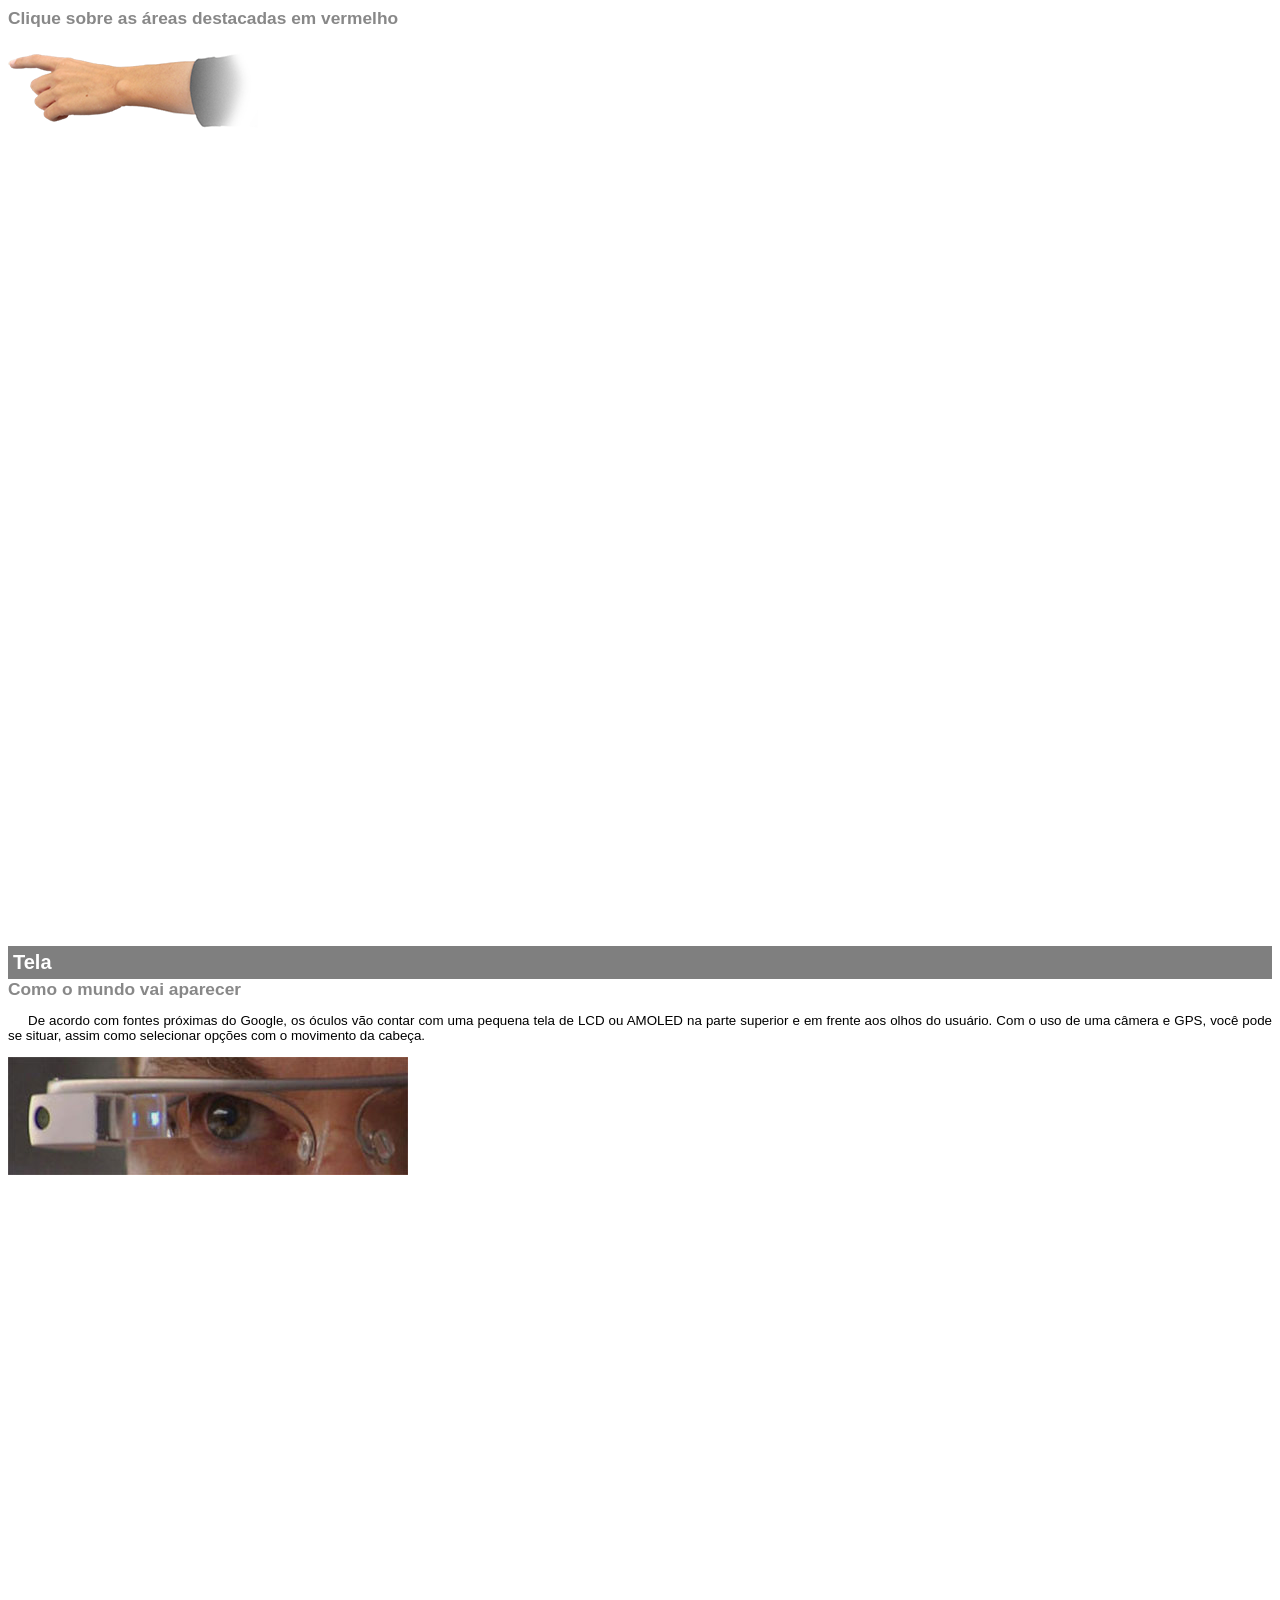
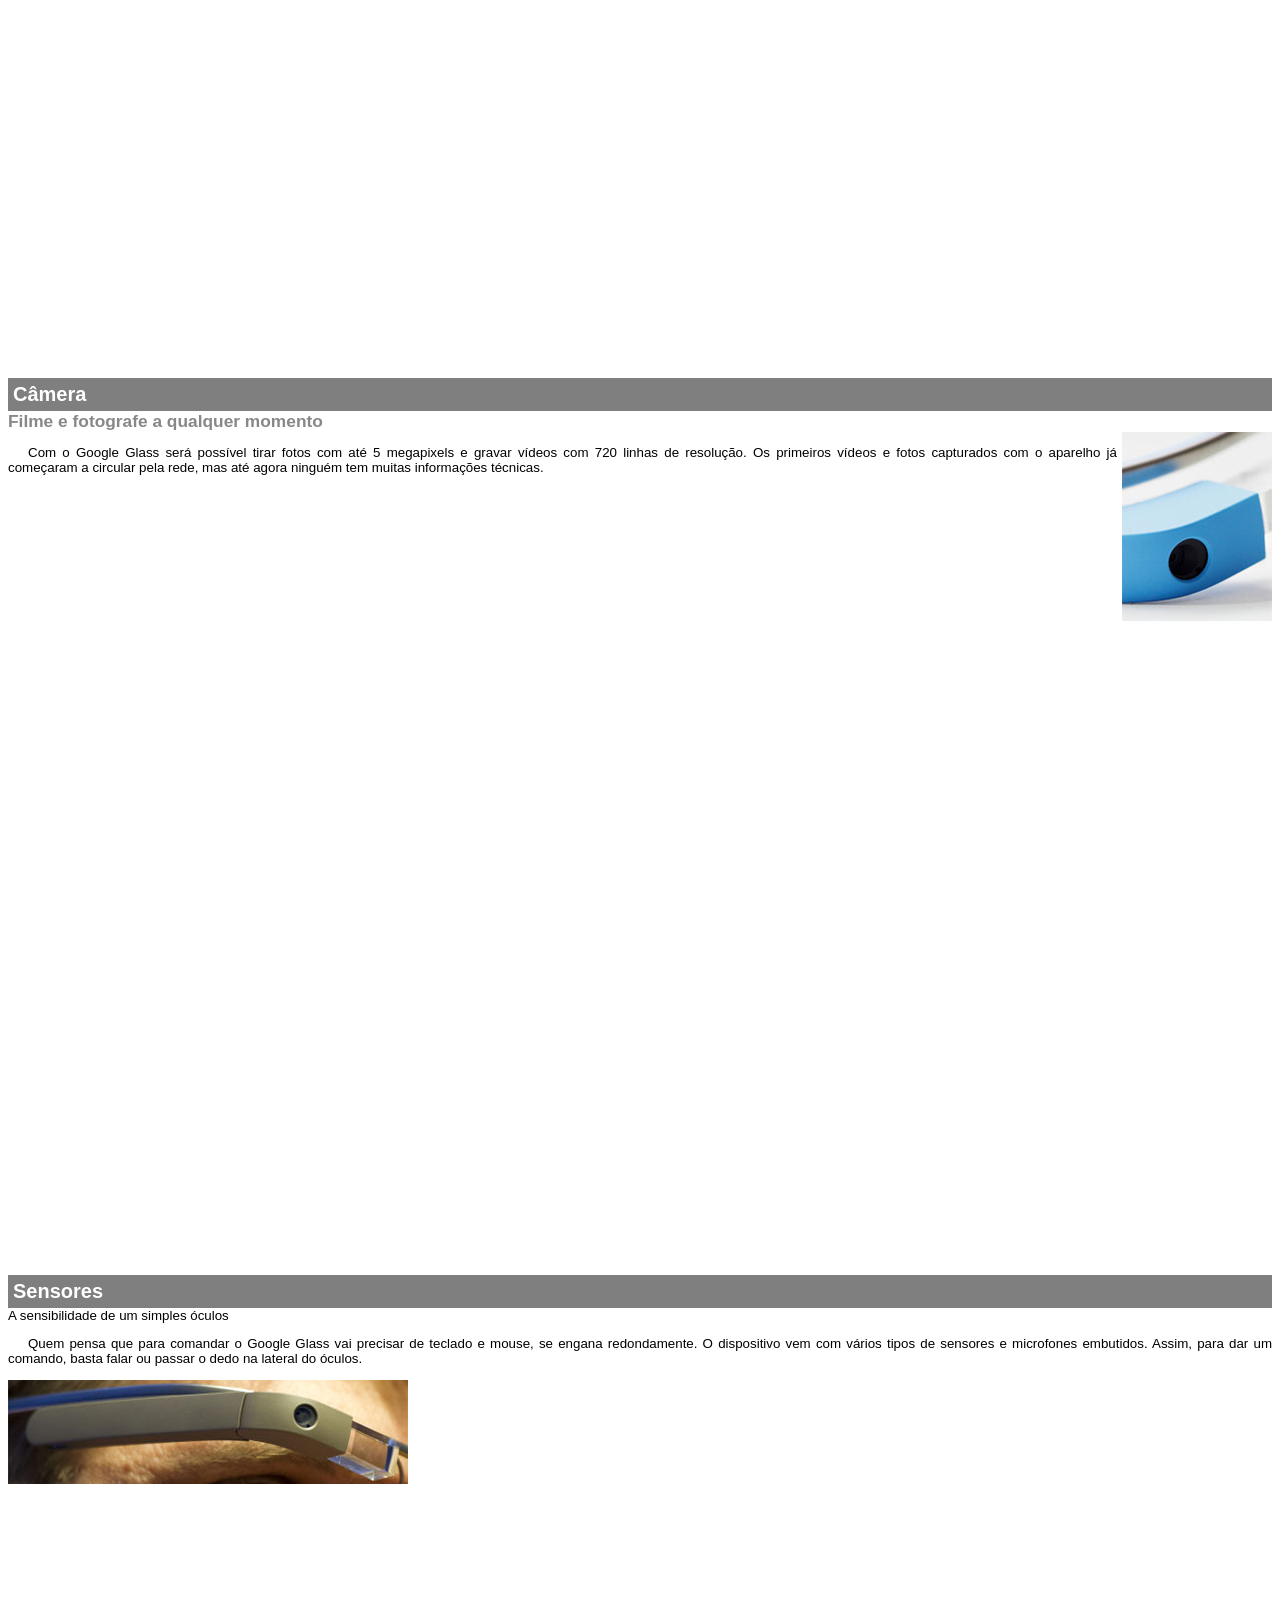
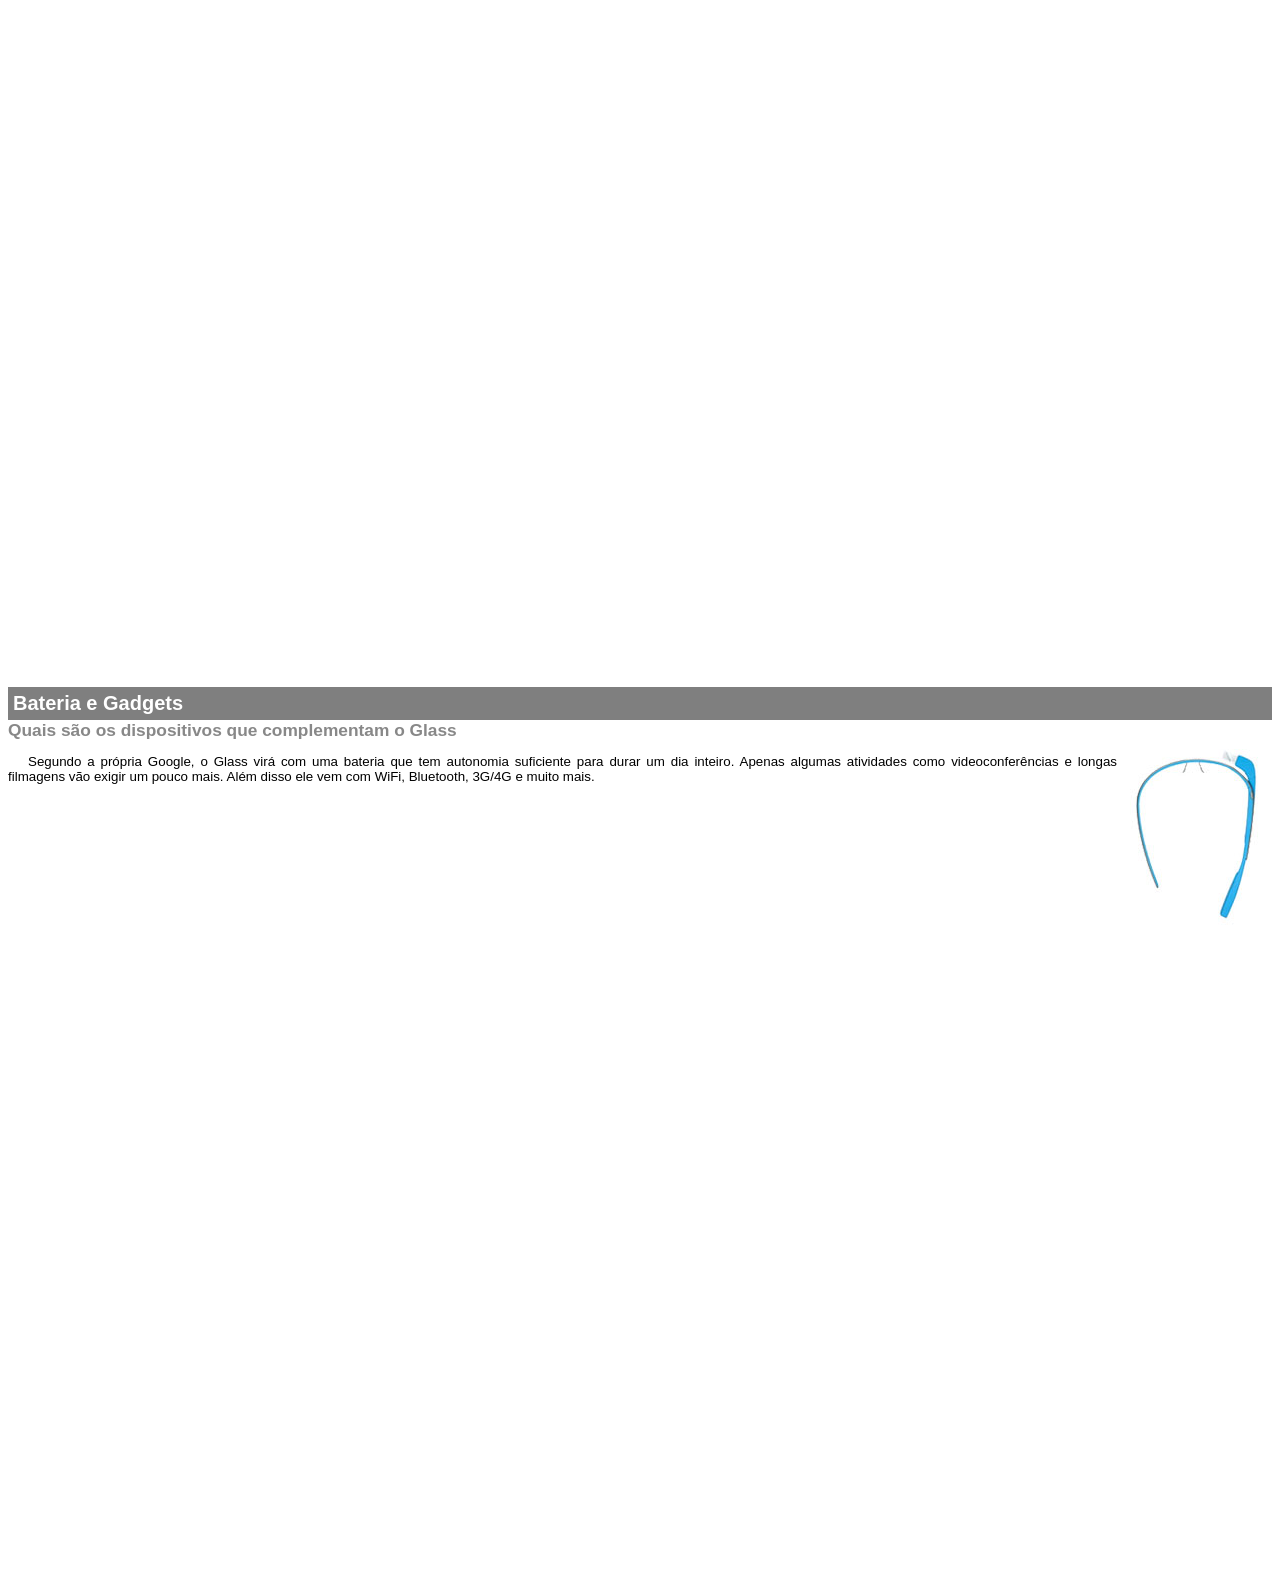
<file: google-glass.html>
<!DOCTYPE html>
<html lang="en">
    <head>
        <meta charset="UTF-8">
        <meta name="viewport" content="width=device-width, initial-scale=1.0">
        <title>Doc_Google</title>
        <style>
            body {
                font-family: Arial, Helvetica, sans-serif;
                font-size: 10pt;
            }
            body::-webkit-scrollbar{
                display: none;
            }
            p {
                text-align: justify;
                text-indent: 20px;
            }
            article h1{
                font-size: 15pt;
                color: #ffffff;
                background-color: rgba(0,0,0,0.5);
                padding: 5px;
                margin: 0px;
            }
            article h2{
                font-size: 13pt;
                color: #888888;
                margin: 0px;
            }
            article {
                margin-bottom: 800px;
            }
            img.img-dir {
                display: block;
                float: right;
                margin-left: 5px;
            }
        </style>
    </head>
    <body>

        <article id="topo">
            <header>
                <h2>Clique sobre as áreas destacadas em vermelho</h2>
            </header>
            <img src="_imagens/mao.png" alt="Mão apontando para esquerda">
        </article>
        
        <article id="tela">
            <header>
                <h1>Tela</h1>
                <h2>Como o mundo vai aparecer</h2>
            </header>
            <p>De acordo com fontes próximas do Google, os óculos vão contar com uma pequena tela de LCD ou AMOLED na parte superior e em frente aos olhos do usuário. Com o uso de uma câmera e GPS, você pode se situar, assim como selecionar opções com o movimento da cabeça.</p>
            <img src="_imagens/det-tela.jpg" alt="Tela do Google Glass">
        </article>
        
        <article id="camera">
            <header>
                <h1>Câmera</h1>
                <h2>Filme e fotografe a qualquer momento</h2>
            </header>
            <img src="_imagens/det-camera.jpg" class="img-dir" alt="Camera do Google Glass">
            <p>Com o Google Glass será possível tirar fotos com até 5 megapixels e gravar vídeos com 720 linhas de resolução. Os primeiros vídeos e fotos capturados com o aparelho já começaram a circular pela rede, mas até agora ninguém tem muitas informações técnicas.</p>
        </article>
        
        <article id="sensores">
            <header>
                <h1>Sensores</h1>
                A sensibilidade de um simples óculos
            </header>
            <p>Quem pensa que para comandar o Google Glass vai precisar de teclado e mouse, se engana redondamente. O dispositivo vem com vários tipos de sensores e microfones embutidos. Assim, para dar um comando, basta falar ou passar o dedo na lateral do óculos.</p>
            <img src="_imagens/det-touch.jpg" alt="Sensores do Google Glass">
        </article>
        
        <article id="gadgets">
            <header>
                <h1>Bateria e Gadgets</h1>
                <h2>Quais são os dispositivos que complementam o Glass</h2>
            </header>
            <img src="_imagens/det-bateria.jpg" class="img-dir" alt="Gadgets do Google Glass">
            <p>Segundo a própria Google, o Glass virá com uma bateria que tem autonomia suficiente para durar um dia inteiro. Apenas algumas atividades como videoconferências e longas filmagens vão exigir um pouco mais. Além disso ele vem com WiFi, Bluetooth, 3G/4G e muito mais.</p>
        </article>
    </body>
</html>
</file>
